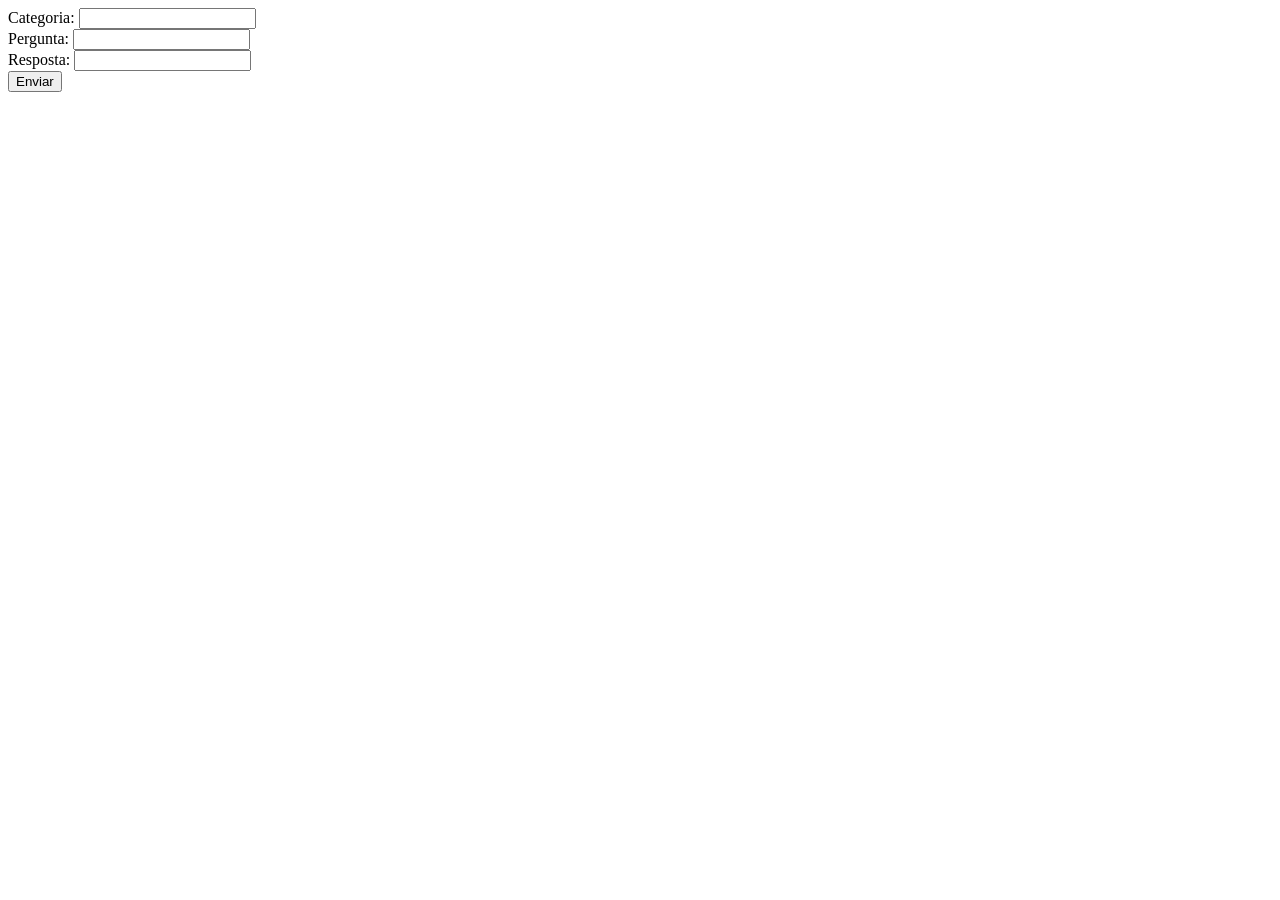
<file: faqs-register.html>
<!DOCTYPE html>
<html lang="pt-br">
<head>
    <meta charset="UTF-8">
    <title>Title</title>
</head>
<body>

<form id="faqs-register-form">
    Categoria: <input type="text" name="faqs_category_id"><br>
    Pergunta: <input type="text" name="question"><br>
    Resposta: <input type="text" name="answer"><br>
    <input type="submit" value="Enviar">
</form>

<script src="views/assets/public/scripts/faqs-register.js" async></script>
</body>
</html>
</file>
